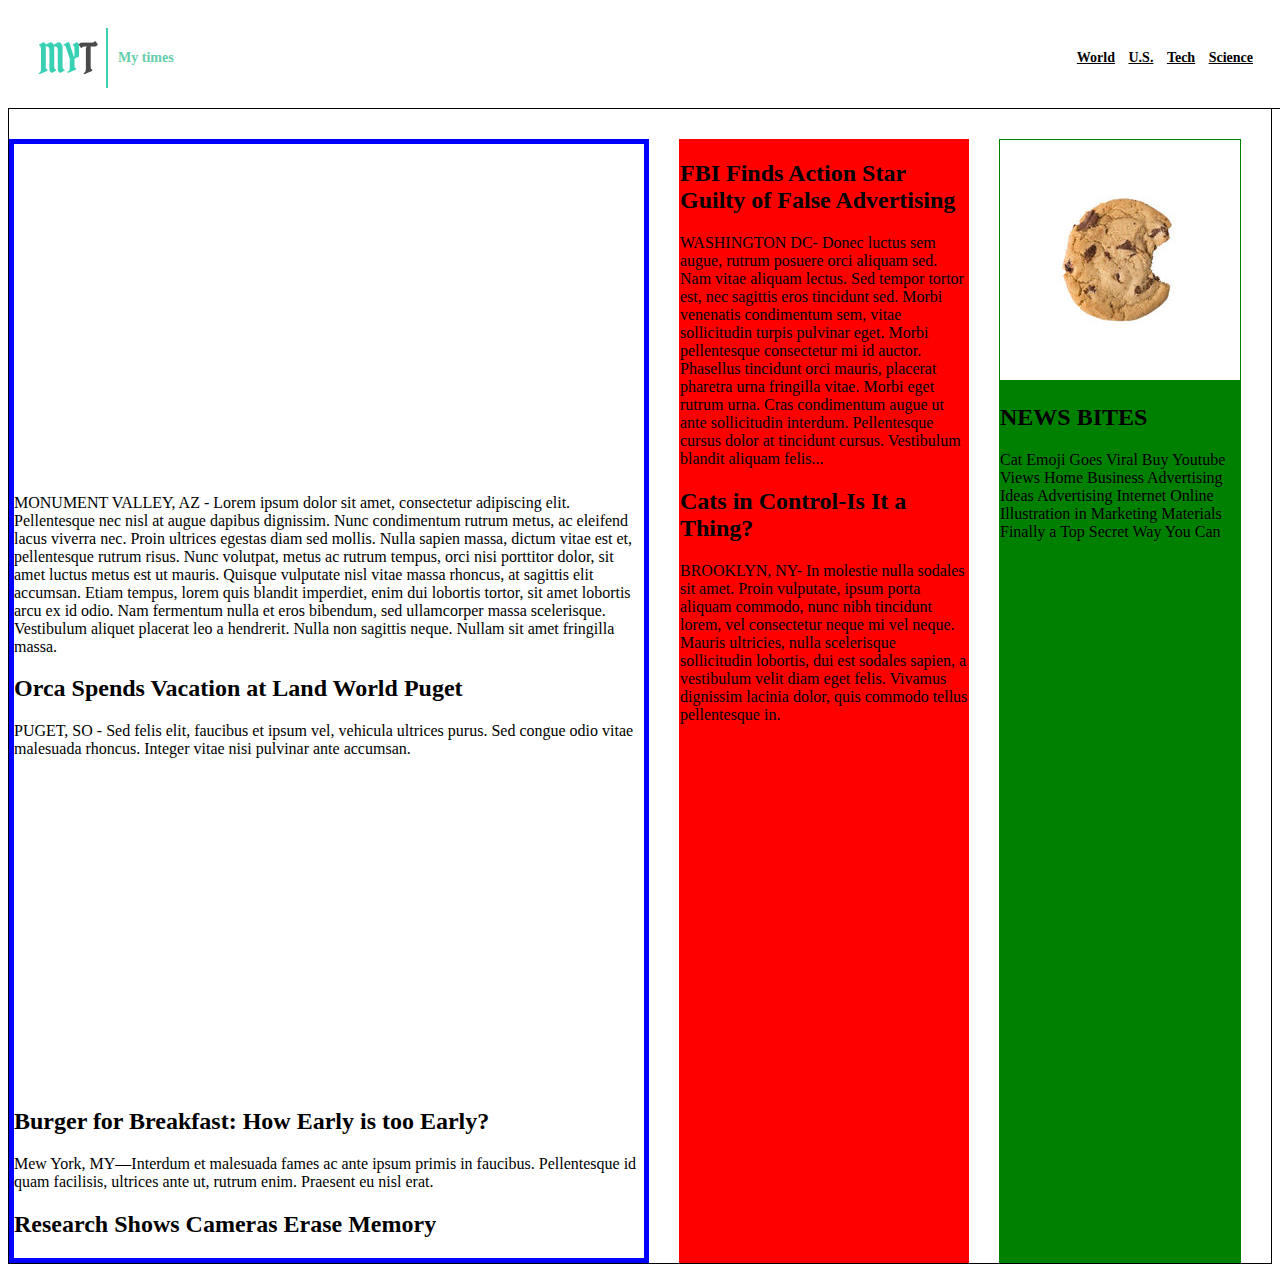
<file: index.html>
<!DOCTYPE html>
<html>
  <head>
    <meta charset="utf-8">
    <title>Mytimes</title>
    <link href="./resources/css/style.css" type="text/css" rel="stylesheet">
  </head>
  <body>

<!-- Header Section -->

<div class="header">
   <img src="resources/images/img-myt-logo.jpg">
   <span>My times</span>
   <ul>
      <li><a href="world">World</a></li>
      <li><a href="us">U.S.</a></li>
      <li><a href="tech">Tech</a></li>
      <li><a href="science">Science</a></li>
   </ul>
</div>

<!-- Article Section -->
<div class="articles">

<!-- Large column -->

  <div class="large">
    <div class="large_header_image">
      <h1>Mother of Three Buys Tuna Steak at Phish Concert. Leaves, "Feeling Funny."</h1>
    </div>
    <div class="article_1">
       <p> MONUMENT VALLEY, AZ - Lorem ipsum dolor sit amet, consectetur adipiscing elit. Pellentesque nec nisl at augue dapibus dignissim. Nunc condimentum rutrum metus, ac eleifend lacus viverra nec. Proin ultrices egestas diam sed mollis. Nulla sapien massa, dictum vitae est et, pellentesque rutrum risus. Nunc volutpat, metus ac rutrum tempus, orci nisi porttitor dolor, sit amet luctus metus est ut mauris. Quisque vulputate nisl vitae massa rhoncus, at sagittis elit accumsan. Etiam tempus, lorem quis blandit imperdiet, enim dui lobortis tortor, sit amet lobortis arcu ex id odio. Nam fermentum nulla et eros bibendum, sed ullamcorper massa scelerisque. Vestibulum aliquet placerat leo a hendrerit. Nulla non sagittis neque. Nullam sit amet fringilla massa.</p>
    </div>
    <div class="article_2">
        <h2>Orca Spends Vacation at Land World Puget</h2>
        <p>PUGET, SO - Sed felis elit, faucibus et ipsum vel, vehicula ultrices purus. Sed congue odio vitae malesuada rhoncus. Integer vitae nisi pulvinar ante accumsan.</p>
        <h2 class="article_2_footer">Earth Spins Backwards for 2017</h2>
    </div>
    <div class="article_3">
        <h2>Burger for Breakfast: How Early is too Early?</h2>
        <p>Mew York, MY—Interdum et malesuada fames ac ante ipsum primis in faucibus. Pellentesque id quam facilisis, ultrices ante ut, rutrum enim. Praesent eu nisl erat.</p>
        <h2 class="article_3_footer">Research Shows Cameras Erase Memory</h2>
    </div>
  </div>


<!-- Medium column -->

  <div class="medium">
    <div class="article_4">
      <h2>FBI Finds Action Star Guilty of False Advertising</h2>
      <p>WASHINGTON DC- Donec luctus sem augue, rutrum posuere orci aliquam sed. Nam vitae aliquam lectus. Sed tempor tortor est, nec sagittis eros tincidunt sed. Morbi venenatis condimentum sem, vitae sollicitudin turpis pulvinar eget. Morbi pellentesque consectetur mi id auctor. Phasellus tincidunt orci mauris, placerat pharetra urna fringilla vitae. Morbi eget rutrum urna. Cras condimentum augue ut ante sollicitudin interdum. Pellentesque cursus dolor at tincidunt cursus. Vestibulum blandit aliquam felis...</p>
    </div>
    <div class="article_5">
      <h2>Cats in Control-Is It a Thing?</h2>
      <p>BROOKLYN, NY- In molestie nulla sodales sit amet. Proin vulputate, ipsum porta aliquam commodo, nunc nibh tincidunt lorem, vel consectetur neque mi vel neque. Mauris ultricies, nulla scelerisque sollicitudin lobortis, dui est sodales sapien, a vestibulum velit diam eget felis. Vivamus dignissim lacinia dolor, quis commodo tellus pellentesque in.</p>
    </div>
  </div>



<!-- Small column -->

  <div class="small">
    <img src="resources/images/img-news-bite.png">
      <div class="artcile_6">
        <h2>NEWS BITES</h2>
        <p>Cat Emoji Goes Viral Buy Youtube Views Home Business Advertising Ideas Advertising Internet Online Illustration in Marketing Materials Finally a Top Secret Way You Can</p>
      </div>
  </div>

</div>

  </body>
</html>
</file>
<file: resources/css/style.css>
.header {
  font-family: Verdana;
  font-size: 14px;
  font-weight: bold;
  border: 1px solid black;
  border-style: none none solid none;
  background-color: white;
  display: flex;
  height: 100px;
  width: 100%;
  align-items: center;
  z-index: 1;
  position:fixed;
  justify-content: flex-start;

}

.header img {
  padding: 20px 10px 20px 30px;
  display: flex;
}

.header span {
  color: MediumAquamarine;
  display: flex;
}

.header li {
  list-style: none;
  display: inline-block;
  padding: 5px;
  }

ul {
  margin-right: 30px;
}

a {
  color: black;
}

span {
  flex-grow: 1;
}

.articles {
 border: 1px solid black;
 padding-top: 100px;
 display: flex;
}

.large {
  width: 630px;
  height:auto;
  border: 5px solid blue;
  margin: 30px 30px 0px 0px;
  display: inline-block;
  align-items: flex-start;

}

.medium {
  width: 300px;

  border: 1px solid red;
  background: red;
  margin: 30px 30px 0px 0px;
}

.small {
  width: 240px;
  border: 1px solid green;
  background: green;
  margin: 30px 30px 0px 0px;
}

.large_header_image {
  height: 300px;
  width: 630px;
  background-image: url(https://s3.amazonaws.com/codecademy-content/courses/freelance-1/unit-4/img-story-main.png)
}

.large_header_image, h1 {
  font-family: Georgia;
  font-size: 50px;
  color: white;

}

.article_2_footer {
  background-image: url(https://s3.amazonaws.com/codecademy-content/courses/freelance-1/unit-4/img-story-2.png);
  height: 300px;
}

.article_2_footer {
  font-family: Georgia;
  font-size: 30px;
  color: white;
  text-align: center;
}
</file>
